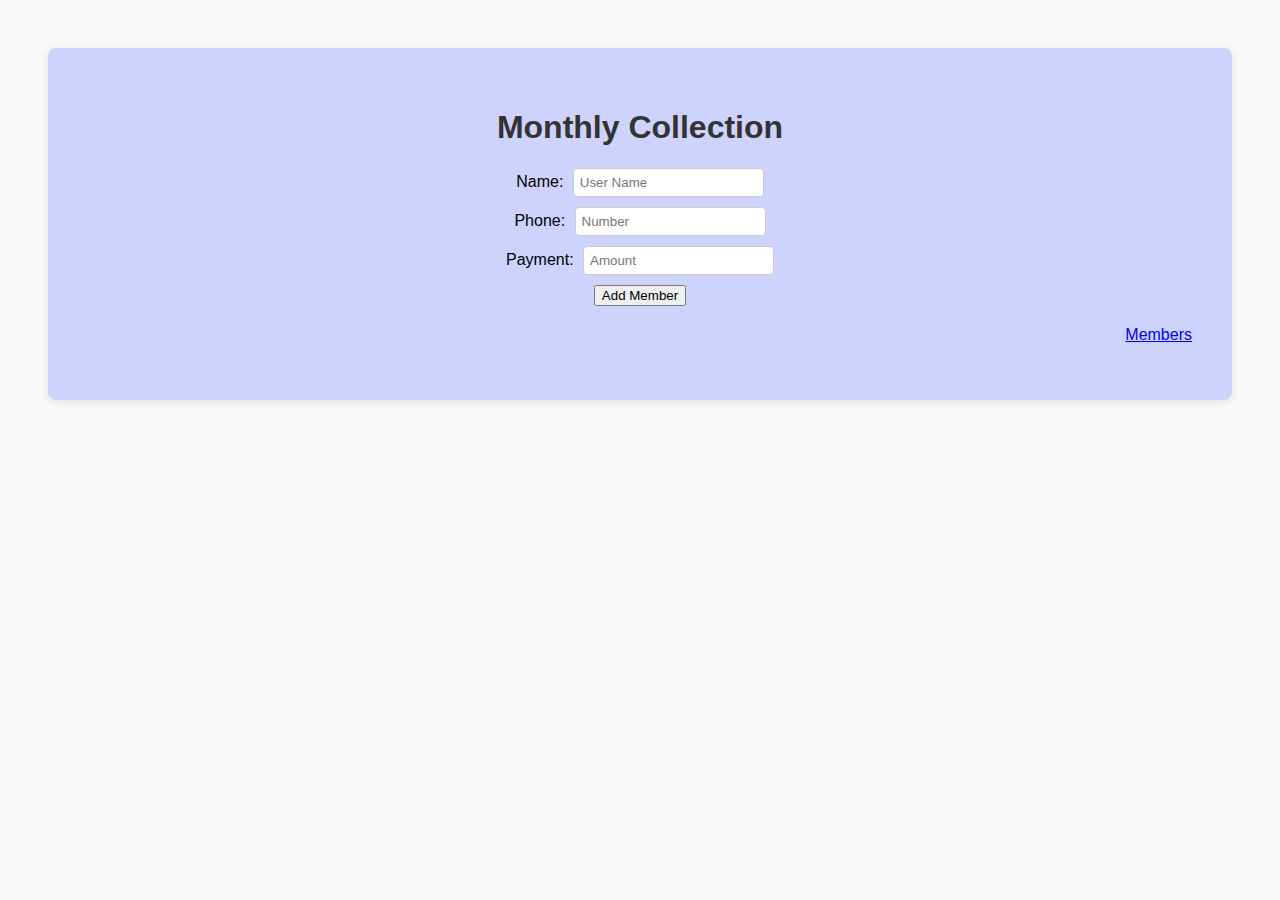
<file: index.html>
<!-- index.html -->
<!DOCTYPE html>
<html lang="en">
<head>
    <meta charset="UTF-8">
    <title>Member Collection</title>
    <link rel="stylesheet" href="style.css">
</head>
<body>
    <div class ="collect">
    <h1>Monthly Collection</h1>
    <form id="memberForm">
        <label>
            Name:
             <input type="text" id="name" placeholder="User Name" required>
        </label>
        <label>
            Phone: 
            <input type="text" id="phone" placeholder="Number" required>
        </label>
        <label>
            Payment:
             <input type="text" id="payment_status" placeholder="Amount" required>
        </label>
        <button type="submit">Add Member</button>
    </form>

    <p class="details"><a href="details.html">Members</a></p>
    </div>
    <script>
        document.getElementById('memberForm').addEventListener('submit', function(e) {
            e.preventDefault();
            const name = document.getElementById('name').value;
            const phone = document.getElementById('phone').value;
            const payment_status = document.getElementById('payment_status').value;

            fetch('http://127.0.0.1:8000/members', {
                method: 'POST',
                headers: { 'Content-Type': 'application/json' },
                body: JSON.stringify({ name, phone, payment_status })
            })
            .then(res => res.json())
            .then(data => {
                this.reset();
                alert("Member added!");
            });
        });
    </script>
</body>
</html>
</file>
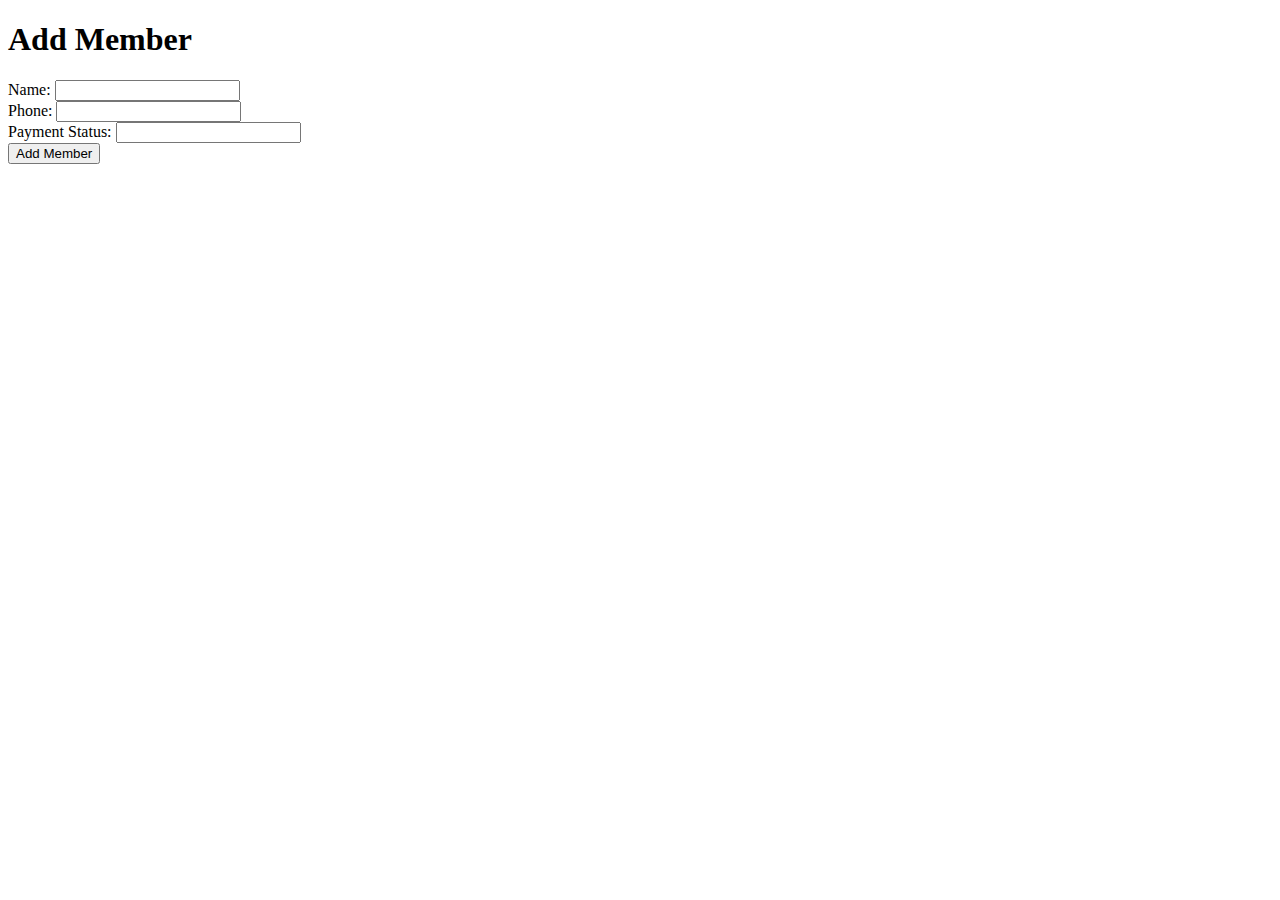
<file: templates/index.html>
<!DOCTYPE html>
<html lang="en">

<head>
    <meta charset="UTF-8">
    <title>Member Collection</title>
    
</head>
<body>
    <h1>Add Member</h1>

    
        <label>
            Name:
            <input type="text" id="name" required> 
        </label><br>
        <label>
            Phone:
            <input type="text" id="phone" required> 
        </label><br>
        <label>
            Payment Status:
            <input type="number" id="payment_status" required> 
        </label><br>
        <button type="submit">Add Member</button>
    </form>

    
    <div id="responseBox" style="margin-top: 20px;"></div> 

    
    <script>
    
        document.getElementById("memberForm").addEventListener("submit", async function(e) {
            e.preventDefault();  // ✅ Prevent form from reloading page

            // ✅ Collect values from input fields
            const name = document.getElementById("name").value;
            const phone = parseInt(document.getElementById("phone").value);
            const payment_status = parseInt(document.getElementById("payment_status").value);

            const responseBox = document.getElementById("responseBox");

            try {
                
                const res = await fetch("/members", {
                    method: "POST",
                    headers: {
                        "Content-Type": "application/json"
                    },
                    body: JSON.stringify({ name, phone, payment_status }) 
                });

                if (!res.ok) {
                    const error = await res.json();
                    responseBox.innerText = "Error: " + JSON.stringify(error); 
                } else {
                    const data = await res.json();
                    responseBox.innerText = "✅ Member added: " + JSON.stringify(data); 
                }
            } catch (err) {
                responseBox.innerText = "❌ Network or server error."; 
            }
        });
    </script>
</body>
</html>
</file>
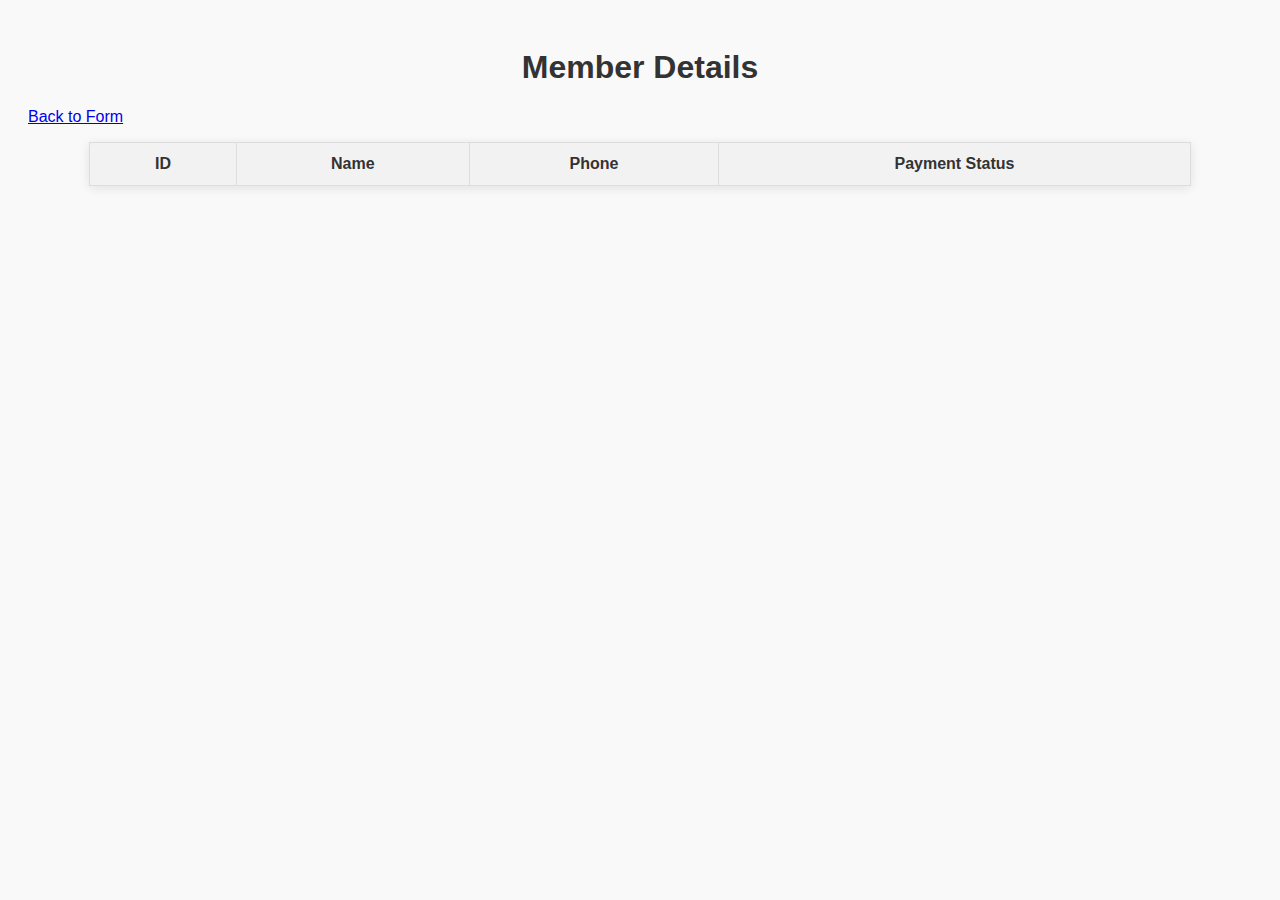
<file: details.html>
<!-- details.html -->
<!DOCTYPE html>
<html lang="en">
<head>
    <meta charset="UTF-8">
    <title>Member Details</title>
    <link rel="stylesheet" href="style.css">
</head>
<body>
    <h1>Member Details</h1>
    <p><a href="index.html">Back to Form</a></p>

    <table>
        <thead>
            <tr>
                <th>ID</th>
                <th>Name</th>
                <th>Phone</th>
                <th>Payment Status</th>
            </tr>
        </thead>
        <tbody id="membersTable">
        </tbody>
    </table>

    <script>
        function loadMembers() {
            fetch('http://127.0.0.1:8000/members')
                .then(res => res.json())
                .then(data => {
                    const table = document.getElementById('membersTable');
                    table.innerHTML = '';
                    data.forEach(member => {
                        table.innerHTML += `
                            <tr>
                                <td>${member.id}</td>
                                <td>${member.name}</td>
                                <td>${member.phone}</td>
                                <td>${member.payment_status}</td>
                            </tr>
                        `;
                    });
                });
        }

        loadMembers();
    </script>
</body>
</html>
</file>
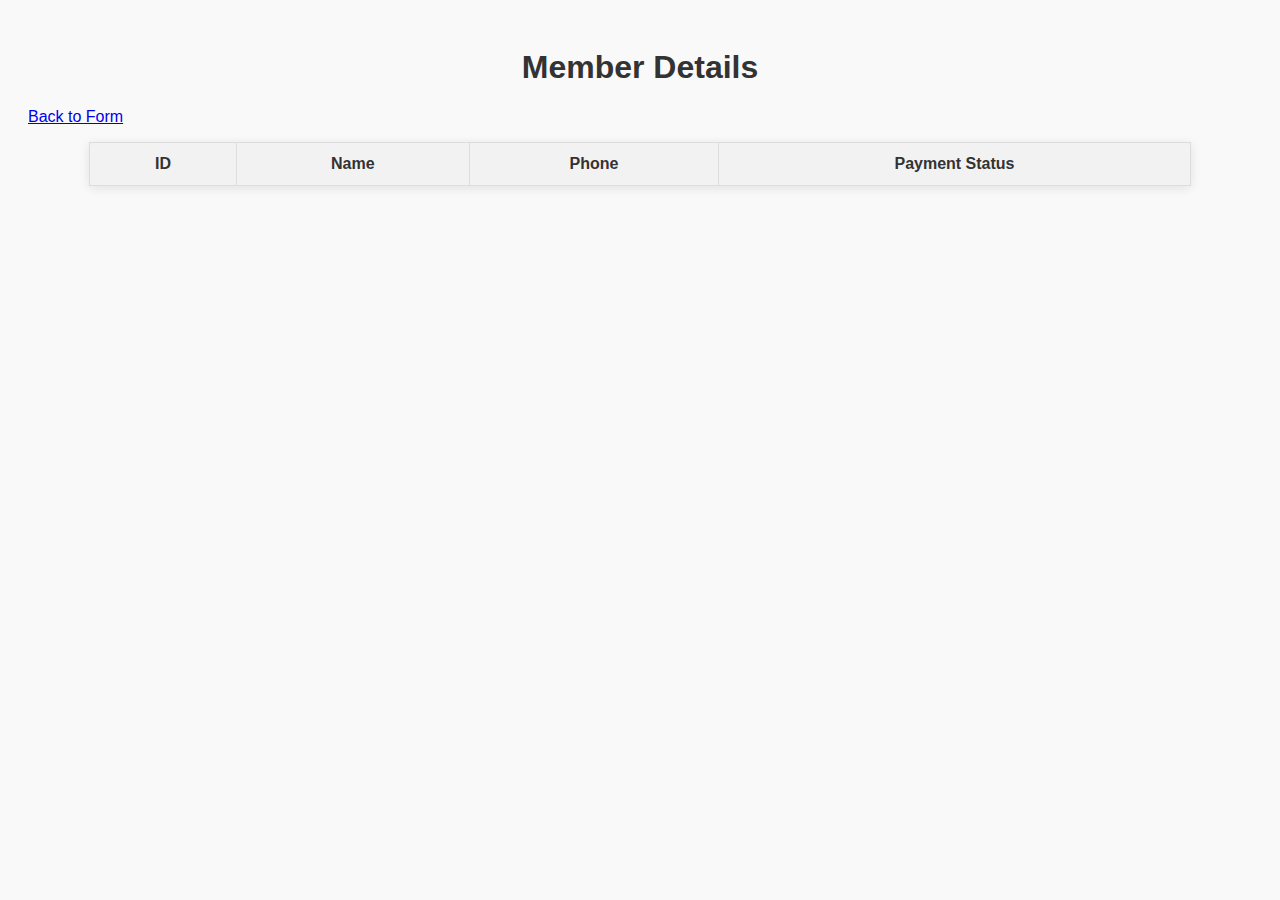
<file: templates/details.html>
<!-- details.html -->
<!DOCTYPE html>
<html lang="en">
<head>
    <meta charset="UTF-8">
    <title>Member Details</title>
    <link rel="stylesheet" href="/static/style.css">
</head>
<body>
    <h1>Member Details</h1>
    <p><a href="index.html">Back to Form</a></p>

    <table>
        <thead>
            <tr>
                <th>ID</th>
                <th>Name</th>
                <th>Phone</th>
                <th>Payment Status</th>
            </tr>
        </thead>
        <tbody id="membersTable">
        </tbody>
    </table>

    <script>
        function loadMembers() {
            fetch('http://127.0.0.1:8000/members')
                .then(res => res.json())
                .then(data => {
                    const table = document.getElementById('membersTable');
                    table.innerHTML = '';
                    data.forEach(member => {
                        table.innerHTML += `
                            <tr>
                                <td>${member.id}</td>
                                <td>${member.name}</td>
                                <td>${member.phone}</td>
                                <td>${member.payment_status}</td>
                            </tr>
                        `;
                    });
                });
        }

        loadMembers();
    </script>
</body>
</html>
</file>
<file: style.css>
body {
    font-family: Arial, sans-serif;
    background-color: #f9f9f9;
    padding: 20px;
}

h1 {
    text-align: center;
    color: #333;
}

form {
    margin-bottom: 20px;
    text-align: center;
}

form label {
    margin: 10px 10px;
    display: block;
}

input[type="text"],
input[type="tel"],
input[type="number"] {
    padding: 6px;
    margin-left: 5px;
    border: 1px solid #ccc;
    border-radius: 4px;
}

table {
    width: 90%;
    margin: 0 auto;
    border-collapse: collapse;
    background-color: #fff;
    box-shadow: 0 2px 10px rgba(0, 0, 0, 0.1);
}

th, td {
    padding: 12px 15px;
    border: 1px solid #ddd;
    text-align: center;
}

th {
    background-color: #f2f2f2;
    color: #333;
}

tr:hover {
    background-color: #f1f1f1;
}
.details {
    text-align: right;
    margin-top: 20px;
}
.collect {
    max-width:30 px;
    margin: 20px;
    padding: 40px;
    align-items: center;
    text-align: center;
    background-color: #ced3fd;
    border-radius: 8px;
    box-shadow: 0 2px 10px rgba(0, 0, 0, 0.1);
}
</file>
<file: static/style.css>
body {
    font-family: Arial, sans-serif;
    background-color: #f9f9f9;
    padding: 20px;
}

h1 {
    text-align: center;
    color: #333;
}

form {
    margin-bottom: 20px;
    text-align: center;
}

form label {
    margin: 10px 10px;
    display: block;
}

input[type="text"],
input[type="tel"],
input[type="number"] {
    padding: 6px;
    margin-left: 5px;
    border: 1px solid #ccc;
    border-radius: 4px;
}

table {
    width: 90%;
    margin: 0 auto;
    border-collapse: collapse;
    background-color: #fff;
    box-shadow: 0 2px 10px rgba(0, 0, 0, 0.1);
}

th, td {
    padding: 12px 15px;
    border: 1px solid #ddd;
    text-align: center;
}

th {
    background-color: #f2f2f2;
    color: #333;
}

tr:hover {
    background-color: #f1f1f1;
}
.details {
    text-align: right;
    margin-top: 20px;
}
.collect {
    max-width:30 px;
    margin: 20px;
    padding: 40px;
    align-items: center;
    text-align: center;
    background-color: #ced3fd;
    border-radius: 8px;
    box-shadow: 0 2px 10px rgba(0, 0, 0, 0.1);
}
</file>
